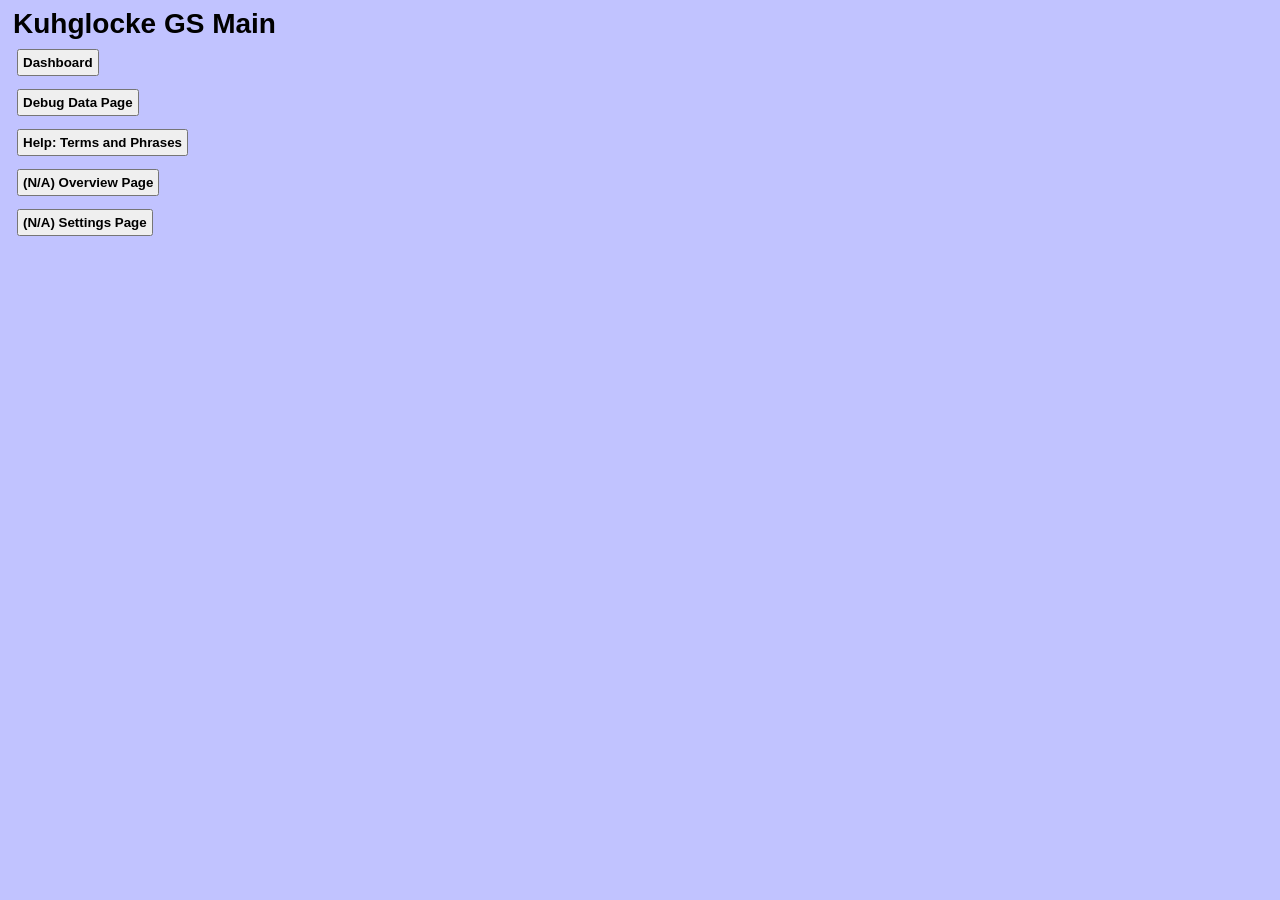
<file: Firmware/Kuhglocke_GS/data/index.html>
<!DOCTYPE html>
<html>
  <head>
    <meta name="viewport" content="width=device-width, initial-scale=1.0" />
    <title>Kuhglocke - Home</title>
    <link rel="stylesheet" href="style.css" />
  </head>
<body>
  <h1>Kuhglocke GS Main</h1>
  <p><a href="/dashboard"><button>Dashboard</button></a></p>
  <p><a href="/debug"><button>Debug Data Page</button></a></p>
  <p><a href="/terms"><button>Help: Terms and Phrases</button></a></p>
  <p></p>
  <p><a href="/overview"><button>(N/A) Overview Page</button></a></p>
  <p><a href="/settings"><button>(N/A) Settings Page</button></a></p>
</body>
</html>
</file>
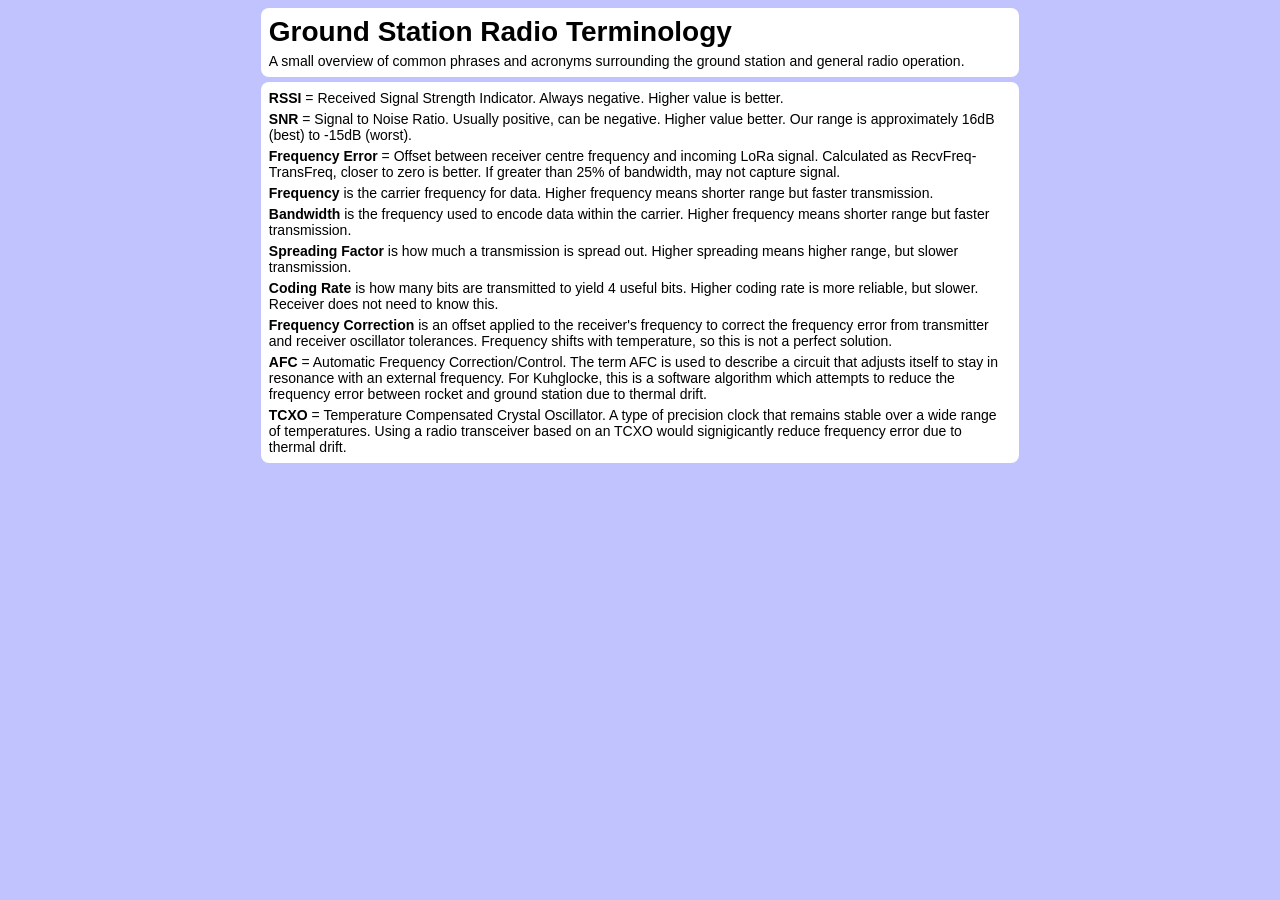
<file: Firmware/Kuhglocke_GS/data/terms.html>
<!DOCTYPE html>
<html>
  <head>
    <meta name="viewport" content="width=device-width, initial-scale=1.0" />
    <title>Kuhglocke - Terms</title>
    <link rel="stylesheet" href="style.css" />
  </head>
<body>
  <div class="island">
    <h1>Ground Station Radio Terminology</h1>
    <p>A small overview of common phrases and acronyms surrounding the ground station and general radio operation.</p>
  </div>
  
	<div class="island">
		<p><b>RSSI</b> = Received Signal Strength Indicator. Always negative. Higher value is better.</p>
		<p><b>SNR</b> = Signal to Noise Ratio. Usually positive, can be negative. Higher value better. Our range is approximately 16dB (best) to -15dB (worst).</p>
		<p><b>Frequency Error</b> =  Offset between receiver centre frequency and incoming LoRa signal. Calculated as RecvFreq-TransFreq, closer to zero is better. If greater than 25% of bandwidth, may not capture signal.</p>
		<p><b>Frequency</b> is the carrier frequency for data. Higher frequency means shorter range but faster transmission.</p>
		<p><b>Bandwidth</b> is the frequency used to encode data within the carrier. Higher frequency means shorter range but faster transmission.</p>
		<p><b>Spreading Factor</b> is how much a transmission is spread out. Higher spreading means higher range, but slower transmission.</p>
		<p><b>Coding Rate</b> is how many bits are transmitted to yield 4 useful bits. Higher coding rate is more reliable, but slower. Receiver does not need to know this.</p>
		<p><b>Frequency Correction</b> is an offset applied to the receiver's frequency to correct the frequency error from transmitter and receiver oscillator tolerances. Frequency shifts with temperature, so this is not a perfect solution.</p>

		<p><b>AFC</b> = Automatic Frequency Correction/Control. The term AFC is used to describe a circuit that adjusts itself to stay in resonance with an external frequency. For Kuhglocke, this is a software algorithm which attempts to reduce the frequency error between rocket and ground station due to thermal drift.</p>
		
		<p><b>TCXO</b> = Temperature Compensated Crystal Oscillator. A type of precision clock that remains stable over a wide range of temperatures. Using a radio transceiver based on an TCXO would signigicantly reduce frequency error due to thermal drift.</p>

	</div>

</body>
</html>
</file>
<file: Firmware/Kuhglocke_GS/data/style.css>
html {
  font-size: 14px;
  color: black;
  font-family: "Arial";
  background-color: #C1C3FF;
}

p {
	margin: 5px;
}

h1 {
	margin: 5px;
}

h2 {
	margin: 10px 0;
	margin-left: 2px;
}

button {
	padding: 4px;
	margin: 4px;
	font-weight: bolder;
}

input[type=text] {
	width: 90%;
	padding: 3px;
	margin: 10px 0;
	box-sizing: border-box;
}

input[type=submit] {
	padding: 4px;
	margin: 4px;
	font-weight: bolder;
}


.island {
  /* Class for <div>s, make a dark & islandred area centered on the screen. (large margins)*/
  /*border: 1px solid green;*/
  margin-right: 20%;
  margin-left: 20%;
  /*padding: 0.5%;*/
  margin-bottom: 5px;
  position:relative;
  border-radius: 5px;
  padding: 3px;
}
.island:before{
  content:'';
  position:absolute;
  z-index:-1;
  top:0;
  left:0;
  bottom:0;
  right:0;
  background-color: #FFFFFF;
  border-radius: 8px;
}

/* Use a media query to swap to compact-style if in portrait mode */
@media screen and (orientation: portrait) {
  .island {
    /* Class for <div>s, make a LARGE dark & blurred area centered on the screen. (small margins)*/
    /*border: 1px solid green;*/
    margin-right: 0%;
    margin-left: 1%;
    /*padding: 2%;*/
    margin-bottom: 5%;
    position:relative;
    border-radius: 8px;
  }
}

.inlineTitle {
	display: inline;
	margin-right: 0;
	font-weight: bold;
}

.inlineValue {
	display: inline;
	margin: 0;
}

hr {
    width: 95%;
    border: 1px solid #8080B0;
    margin: 8px auto;
}
</file>
